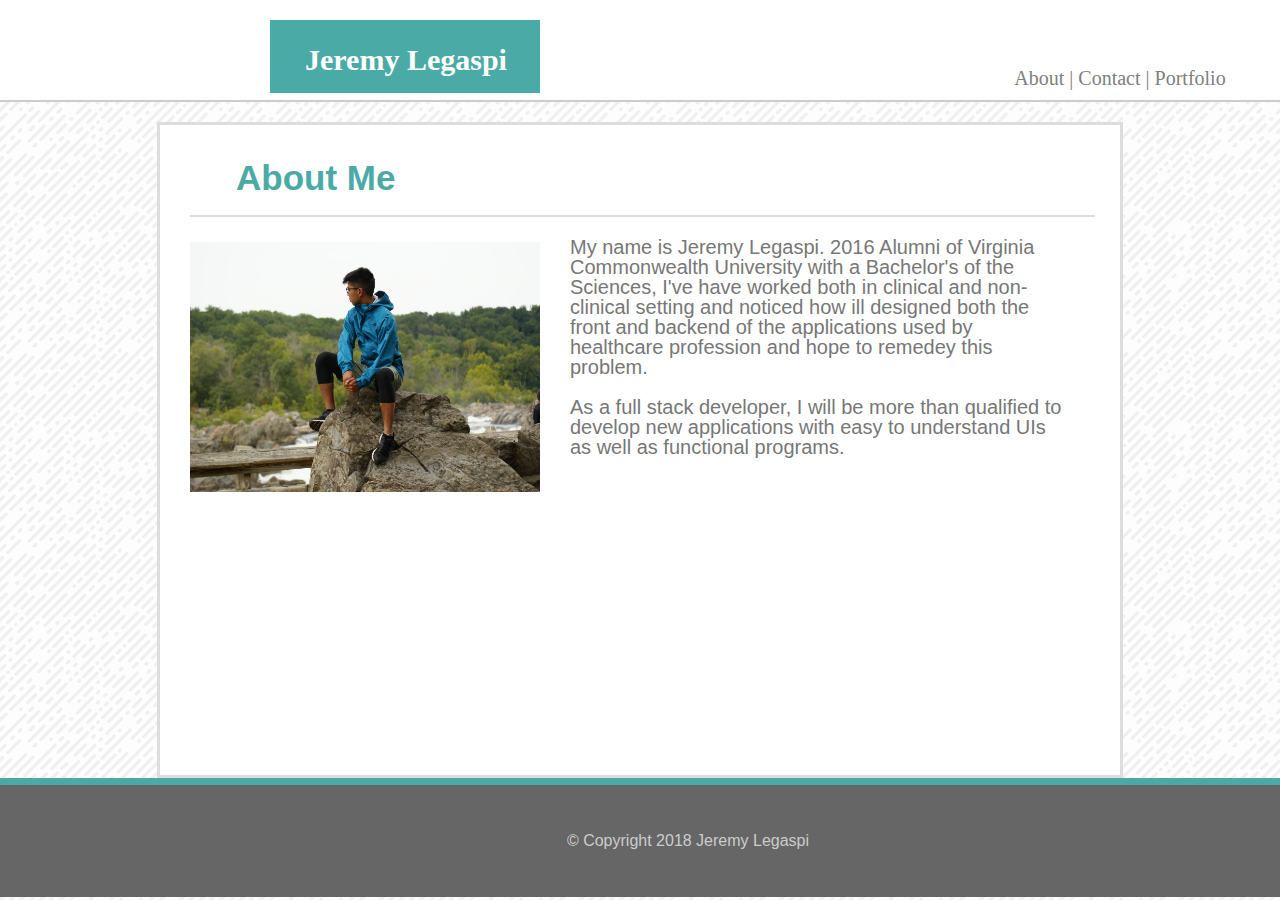
<file: index.html>
<doctype! html>
<html>
    <head> 
        <title>About Me</title>
        <link href = "assets/css/reset.css" type = "text/css" rel = "stylesheet" />
        <link href = "assets/css/style.css" type = "text/css" rel = "stylesheet" />

    </head>
    <body>
        <header>
        <div class = "clearfix">
            <div id = "headbox">
                <div id = "namebox">
                    <div id = "textname" class = "headfont" >Jeremy Legaspi</div>
                </div>

                <div id = "linkbox" class = "linkfont" >
                    <a href = "index.html"  id = "linkaboutbox">About</a>
                    <a href = "contact.html" id = "linkaboutbox" >|   Contact   |</a>
                    <a href = "portfolio.html" id = "linkaboutbox">Portfolio</a>
                </div>
            </div>
        </div>
        </header>

        <br>

        <div id = "aboutgeneralbox">
            <div id = "aboutbox">
                <h2 id = "aboutmename">About Me</h2>
            </div>
            
            <br>
            
            <div = "pictextbox">
                <img id = "propic" src = "assets/images/IMG_1872.JPG" />

                <p class = "pabout">
                    My name is Jeremy Legaspi. 2016 Alumni of Virginia Commonwealth University with a Bachelor's of the Sciences, I've have worked both in clinical and non-clinical setting and noticed how ill designed both the front and backend of the applications used by healthcare profession and hope to remedey this problem.
                </p>
                
                <br>

                <p class = "pabout">
                    As a full stack developer, I will be more than qualified to develop new applications with easy to understand UIs as well as functional programs.
                </p>
            </div>
        </div>

    <footer>
        &copy; Copyright 2018 Jeremy Legaspi
    </footer>

    </body>

</html>
</file>
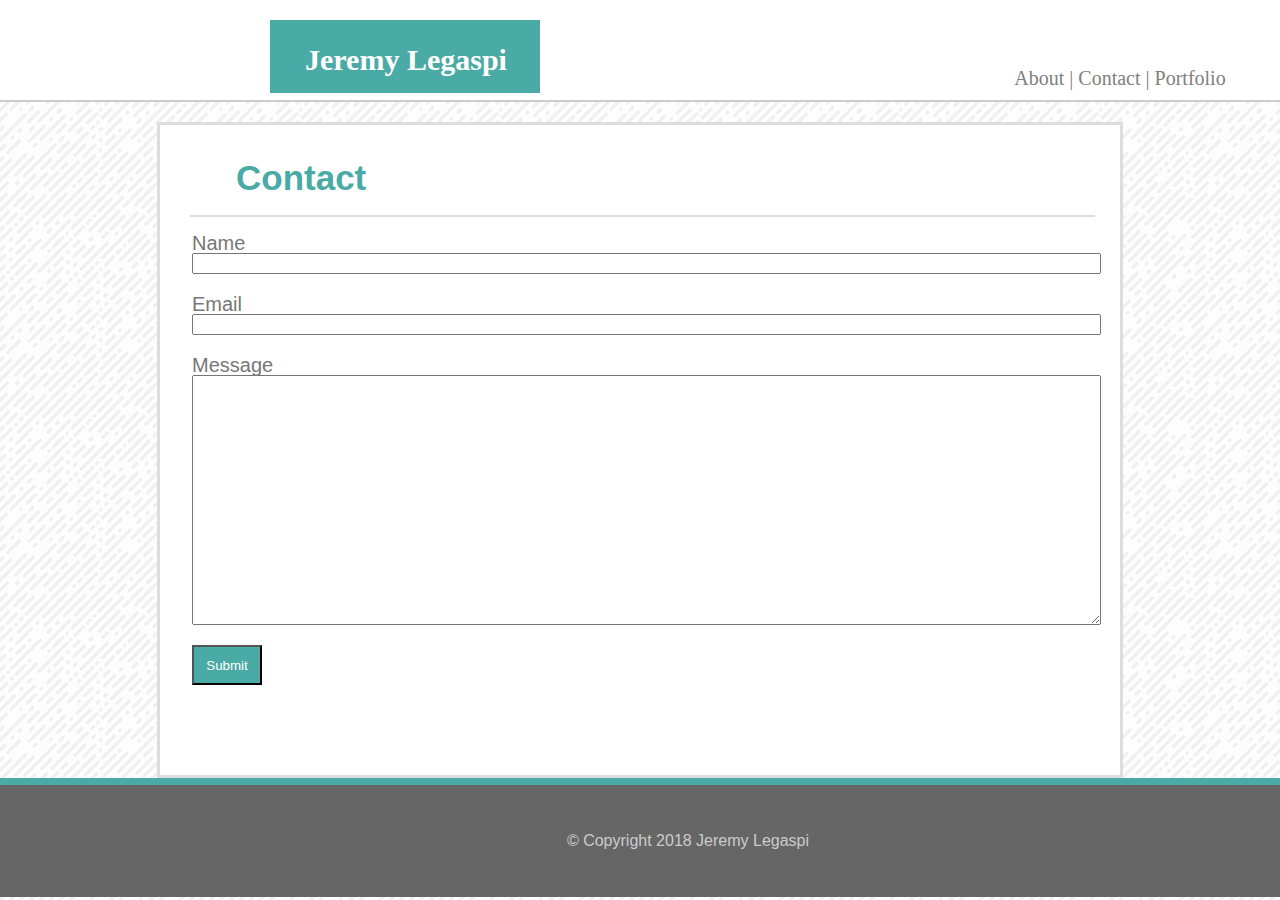
<file: contact.html>
<doctype! html>
<html>
    <head> 
        <title>Contact</title>
        <link href = "assets/css/reset.css" type = "text/css" rel = "stylesheet" />
        <link href = "assets/css/style.css" type = "text/css" rel = "stylesheet" />

    </head>
    <body>
        <div class = "clearfix">
        <div id = "headbox">
            <div id = "namebox">
                <div id = "textname" class = "headfont" >Jeremy Legaspi</div>
            </div>

            <div id = "linkbox" class = "linkfont" >
                <a href = "index.html"  id = "linkaboutbox">About</a>
                <a href = "contact.html" id = "linkaboutbox" >|   Contact   |</a>
                <a href = "portfolio.html" id = "linkaboutbox">Portfolio</a>
            </div>
        </div>
        </div>

        <br>

        <div id = "contactgeneralbox">
            <div id = "contactbox">
                <h2 id = "contactname">Contact</h2>
            </div>

            <br>
            
            <div id = "formbox">
                <form>
                    Name <br>
                    <input id = "nameinput" type = "text" name = "Name" />
                    <br><br>
                    Email <br>
                    <input id = "emailinput" type = "text" name = "Email" />
                    <br><br>
                    Message <br>
                    <textarea id = "messageinput" type = "text" name = "message"></textarea>
                    <br><br>
                    <input id = "buttoninput" type = "button" value = "Submit" />
                </form>
            </div>
        </div>

        <footer>
            &copy; Copyright 2018 Jeremy Legaspi
        </footer>

    </body>


</html>
</file>
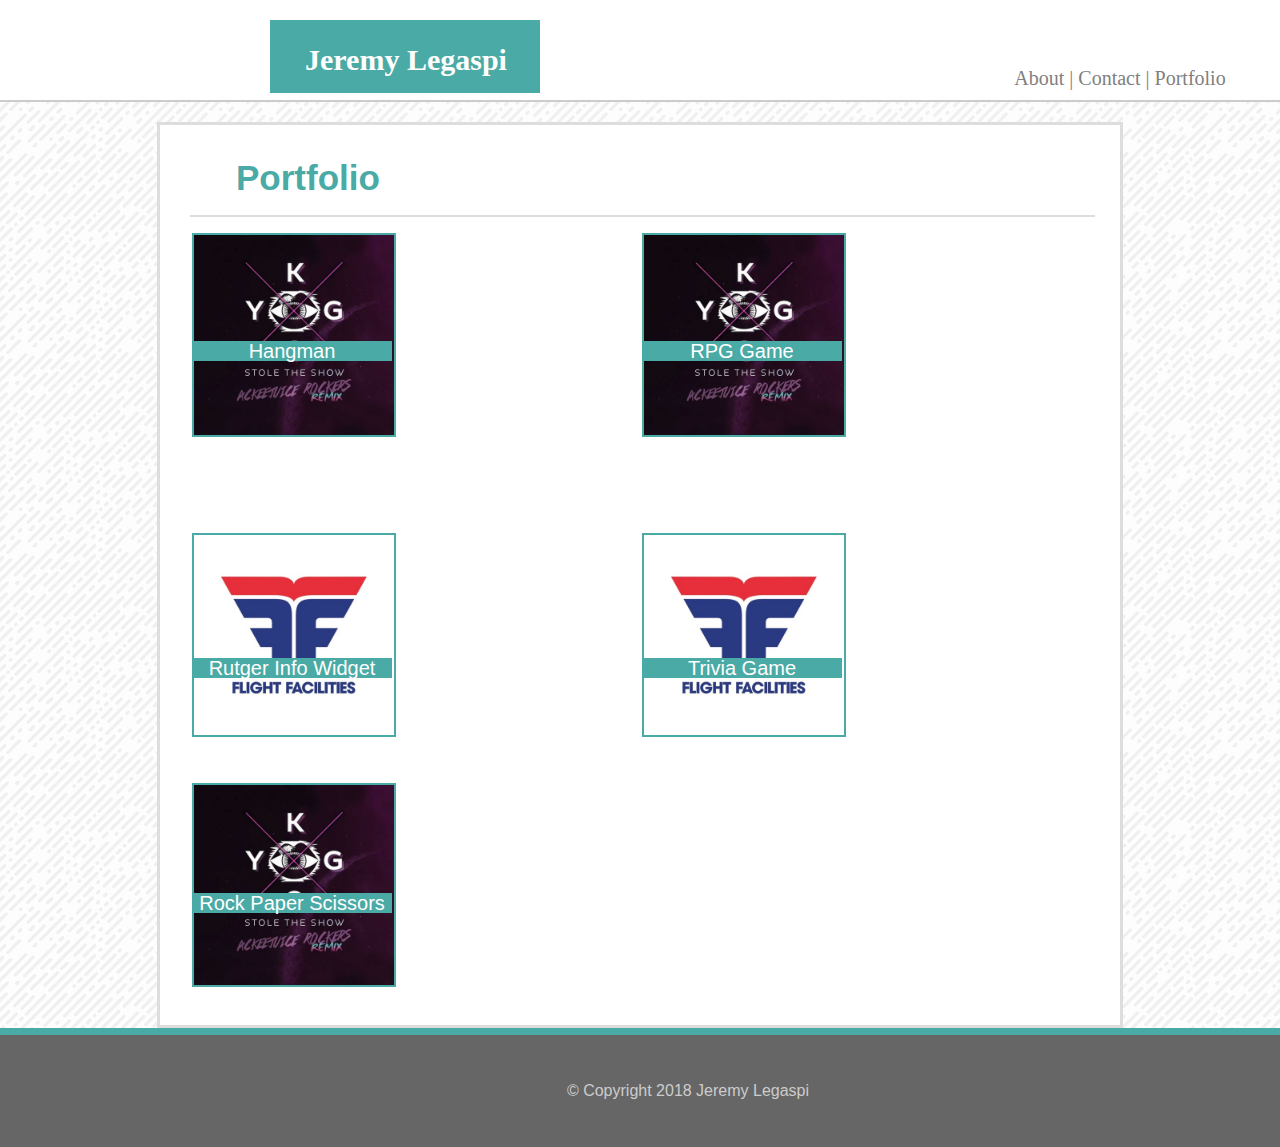
<file: portfolio.html>
<doctype! html>
<html>
    <head> 
        <title>Portfolio</title>
        <link href = "assets/css/reset.css" type = "text/css" rel = "stylesheet" />
        <link href = "assets/css/style.css" type = "text/css" rel = "stylesheet" />

    </head>
    <body>
        <header>
        <div class = "clearfix">
            <div id = "headbox">
                <div id = "namebox">
                    <div id = "textname" class = "headfont" >Jeremy Legaspi</div>
                </div>

                <div id = "linkbox" class = "linkfont" >
                    <a href = "index.html"  id = "linkaboutbox">About</a>
                    <a href = "contact.html" id = "linkaboutbox" >|   Contact   |</a>
                    <a href = "portfolio.html" id = "linkaboutbox">Portfolio</a>
                </div>
            </div>
        </div>
        </header>

        <br>

        <div id = "portfoliogeneralbox">
            <div id = "portfoliobox">
                <h2 id = "portfolioname">Portfolio</h2>
            </div>

            <br>
            <div class = "clearfix">
            <div id = "stuffbox">
                <div>
                    <img src = "assets/images/kygo.jpg" width = 200px id = "ihangbox"/> 
                    <div id = "hangtextbox" class = "portfontcolor">Hangman</div>
                    <img src = "assets/images/kygo.jpg" width = 200px id = "irpgbox"/> 
                    <div id = "rpgtextbox" class = "portfontcolor">RPG Game</div>
                </div>
                <br>
                <div>
                    <img src = "assets/images/FlightFacilities.jpg"width = 200px id = "itriviabox"/> 
                    <div id = "triviatextbox" class = "portfontcolor">Trivia Game</div>
                    <img src = "assets/images/FlightFacilities.jpg"width = 200px id = "irutgerbox"/> 
                    <div id = "rutgertextbox" class = "portfontcolor">Rutger Info Widget</div>
                </div>
                <br>
                <img src = "assets/images/kygo.jpg" width = 200px id = "irockbox"/> 
                <div id = "rocktextbox" class = "portfontcolor">Rock Paper Scissors</div>
            </div>
            </div>
        </div>

    <footer>
        &copy; Copyright 2018 Jeremy Legaspi
    </footer>

    </body>


</html>
</file>
<file: assets/css/style.css>
body {
    font-family: Arial, Helvetica, sans-serif;
    background-image: url("../images/funky-lines.png");
    width: auto;
    height: auto;
    margin: auto;
    color: #777777;
    font-size: 20px;
}

footer {
	position: relative;
	left: 0;
	bottom: 0;
	width: 100%;
	padding: 3em;
	text-align: center;
	font-size: 0.8em;
	color: #cccccc;
	background-color: #666666;
	border-top: 7px solid #4aaaa5;
}

/*header style */
#headbox {
    position: relative;
    background-color: #ffffff;
    width: 100%;
    height: 100px;
    align-content: auto;
    top: 0;
    left: 0;
    border-bottom-style: solid;
    border-bottom-width: 2px;
    border-bottom-color: #cccccc;
}

#namebox {
    position: relative;
    background-color: #4aaaa5;
    width: 270px;
    height: 73px;
    left: 270px;
    font-size: 30px;
    margin-left: 0px;
    margin-right: 0px;
    top: 20px;
    text-align: center;
    font-weight: bold;
}

#textname {
    position: relative;;
    bottom:-25px;
    left: 1px;
}

#linkbox {
    position: relative;
    width: 400px;
    height: 30px;
    left: 920px;
    font-size: 20px;
    margin-left: 0px;
    margin-right: 0px;
    top: -5px;
    text-align: center;
}

#linkaboutbox {
    text-decoration:none;
    color: gray;
}

.headfont { 
    font-family: Georgia, 'Times New Roman', Times, serif;
    text-align: center;
    color: white;
}

.linkfont { 
    font-family: Georgia, 'Times New Roman', Times, serif;
    text-align: center;
    color: #9999A5;
}

.clearfix::after {
    content: "";
    display: block;
    clear: both;
}

/*About style*/

#aboutgeneralbox {
    background-color: #ffffff;
    width: 960px;
    height: 650px;
    margin: auto;
    border-style: solid;
    border-width: 3px;
    border-color: #dddddd;
}
#aboutbox {
    width: 905px;
    height: 90px;
    border-bottom-style: solid;
    border-width: 2.3px;
    border-color: #dddddd;
    margin-left: 30px;
    margin-right: 30px;
    color: #4aaaa5;
}

#aboutmename {
    font-weight: bold;
    font-size: 35px;
    position:relative;
    bottom: -35px;
    left: 46;
}

#propic {
    float: left;
    margin: 5px;
    width: 350px;
    height: 250px;
    margin-right: 30px;
    margin-left: 30px;
}

.pabout {
    width: 910px;
    text-align: left;
}

/*contact style*/

#contactgeneralbox {
    background-color: #ffffff;
    width: 960px;
    height: 650px;
    margin: auto;
    border-style: solid;
    border-width: 3px;
    border-color: #dddddd;
}
#contactbox {
    width: 905px;
    height: 90px;
    border-bottom-style: solid;
    border-width: 2.3px;
    border-color: #dddddd;
    margin-left: 30px;
    margin-right: 30px;
    font-size: 20px;
    color: #4aaaa5;
}

#contactname {
    font-weight: bold;
    font-size: 35px;
    position:relative;
    bottom: -35px;
    left: 46;
}

#formbox {
    position: relative;
    top: -4px;
    left: 32px;
    width: 910px;
    text-align: left;
}

#nameinput {
    width: 909px;
}

#emailinput {
    width: 909px;
}

#messageinput {
    width: 909px;
    height: 250px;
}

#buttoninput {
    background-color: #4aaaa5;
    color: white;
    width: 70px;
    height: 40px;
}

/*portfolio style*/
#portfoliogeneralbox {
    background-color: #ffffff;
    width: 960px;
    height: 900px;
    margin: auto;
    border-style: solid;
    border-width: 3px;
    border-color: #dddddd;
}
#portfoliobox {
    width: 905px;
    height: 90px;
    border-bottom-style: solid;
    border-width: 2.3px;
    border-color: #dddddd;
    margin-left: 30px;
    margin-right: 30px;
    color: #4aaaa5;
}

#portfolioname {
    font-weight: bold;
    font-size: 35px;
    position: relative;
    bottom: -35px;
    left: 46;
}

#stuffbox {
    position: relative;
    top: -4px;
    left: 32px;
    width: 910px;
}

#ihangbox {
    position: absolute;
    top: 0px;
    left: 0px;
    z-index: 0;
    border-style: solid;
    border-width: 2px;
    border-color: #4aaaa5;
}

#irpgbox {
    position: absolute;
    top: 0px;
    left: 450px;
    border-style: solid;
    border-width: 2px;
    border-color: #4aaaa5;
}

#itriviabox {
    position: absolute;
    top: 300px;
    left: 0px;
    border-style: solid;
    border-width: 2px;
    border-color: #4aaaa5;
}

#irutgerbox {
    position: absolute;
    top: 300px;
    left: 450px;
    border-style: solid;
    border-width: 2px;
    border-color: #4aaaa5;
}

#irockbox {
    position: absolute;
    top: 550px;
    left: 0px;
    border-style: solid;
    border-width: 2px;
    border-color: #4aaaa5;
}

#hangtextbox {
    position: absolute;
    background-color: #4aaaa5;
    z-index: 31;
    top: 108px;
    left: 0px;
    width: 200px;
    text-align: center;
}

#rpgtextbox {
    position: absolute;
    background-color: #4aaaa5;
    z-index: 31;
    top: 108;
    left: 450px;
    width: 200px;
    text-align: center;
}

#triviatextbox {
    position: absolute;
    background-color: #4aaaa5;
    z-index: 31;
    top: 425px;
    left: 450px;
    width: 200px;
    text-align: center;
}

#rutgertextbox {
    position: absolute;
    background-color: #4aaaa5;
    z-index: 31;
    top: 425px;
    left: 0px;
    width: 200px;
    text-align: center;
}


#rocktextbox {
    position: absolute;
    background-color: #4aaaa5;
    z-index: 31;
    top: 660px;
    left: 0px;
    width: 200px;
    text-align: center;
}

.portfontcolor {
    color: white;
}
</file>
